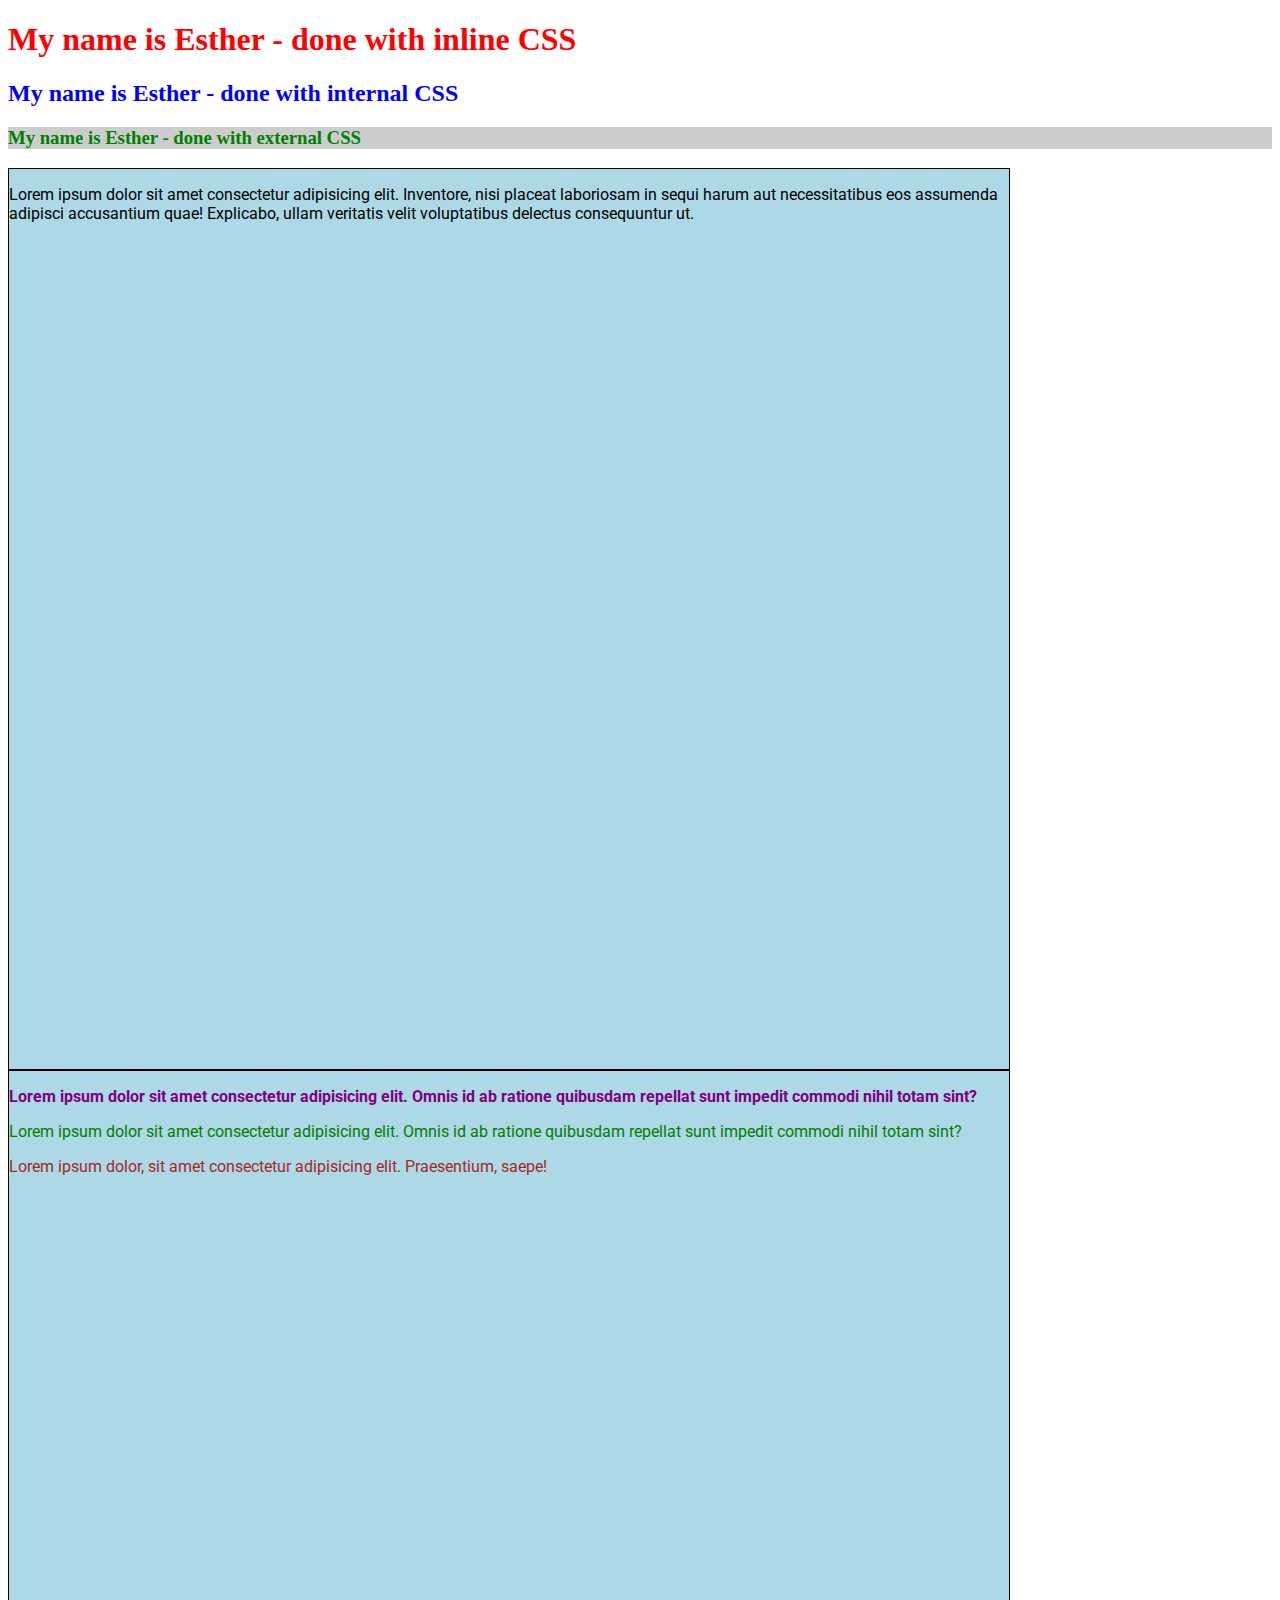
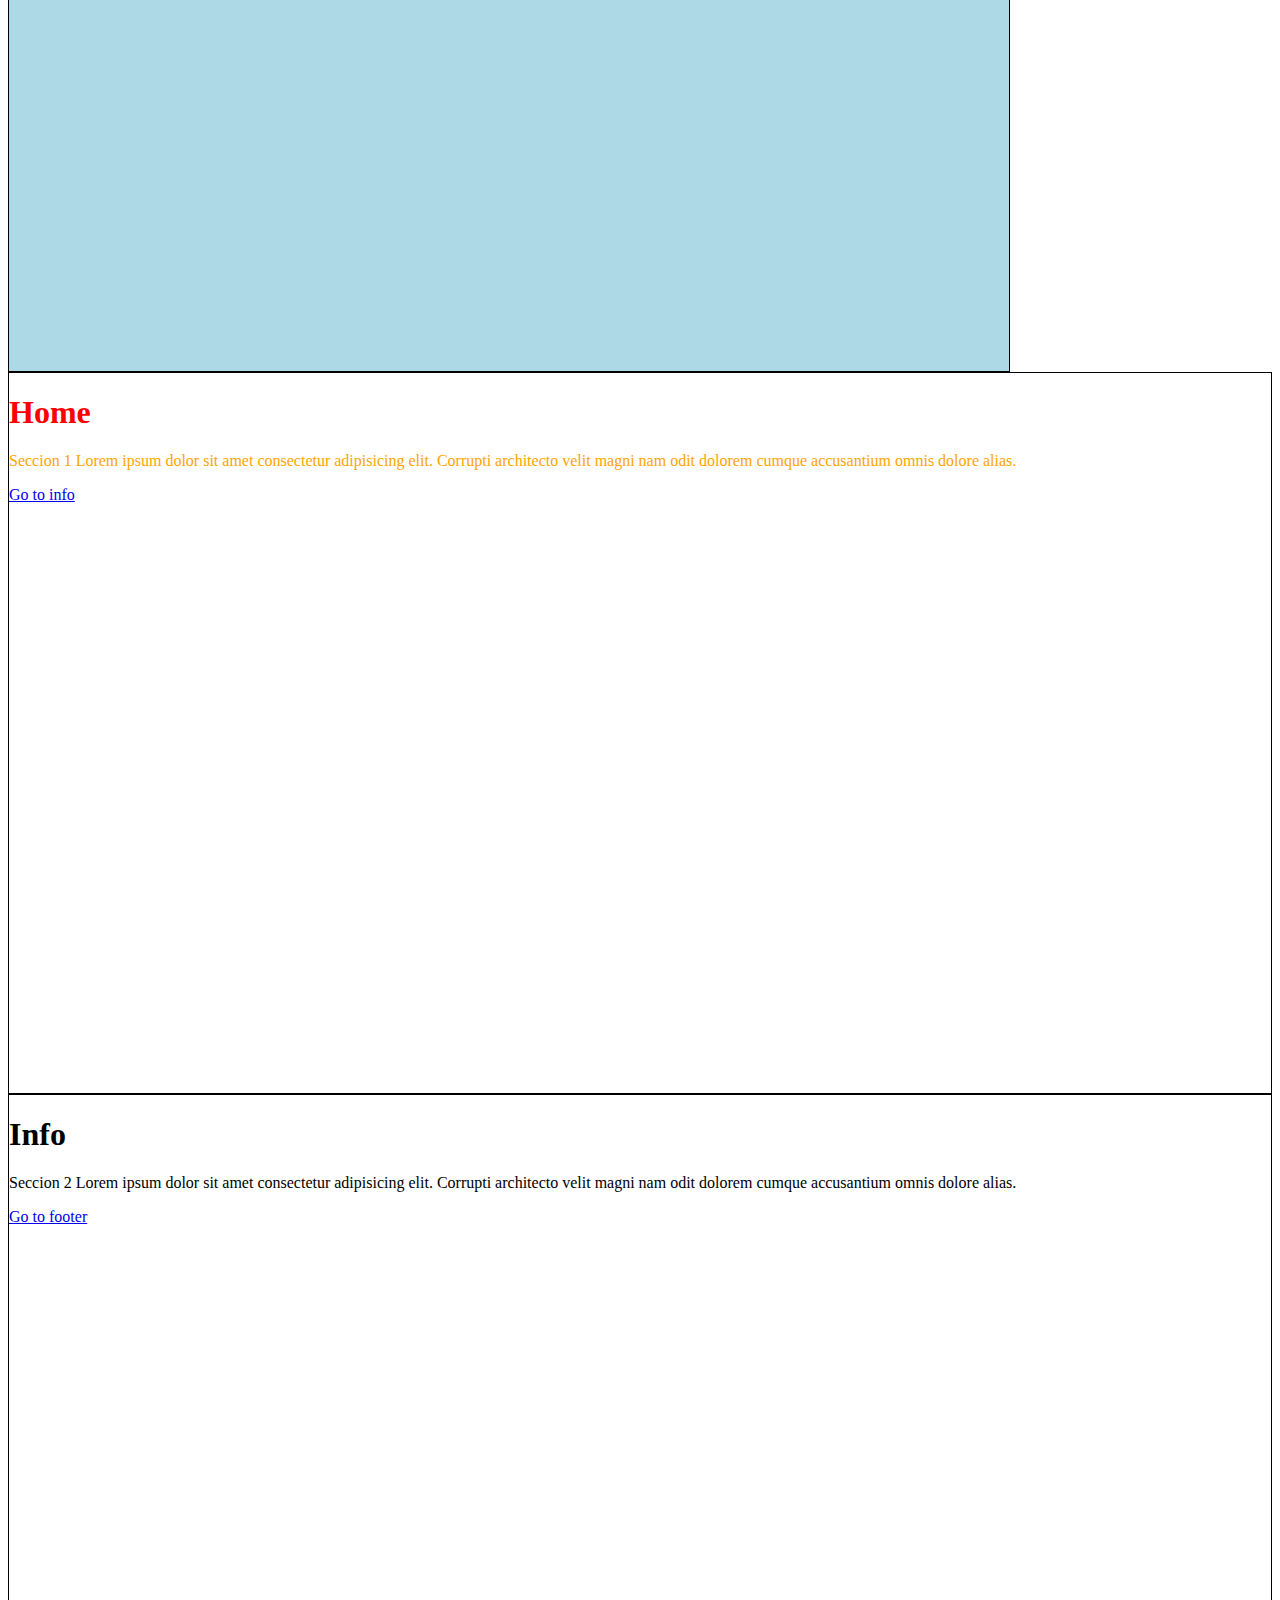
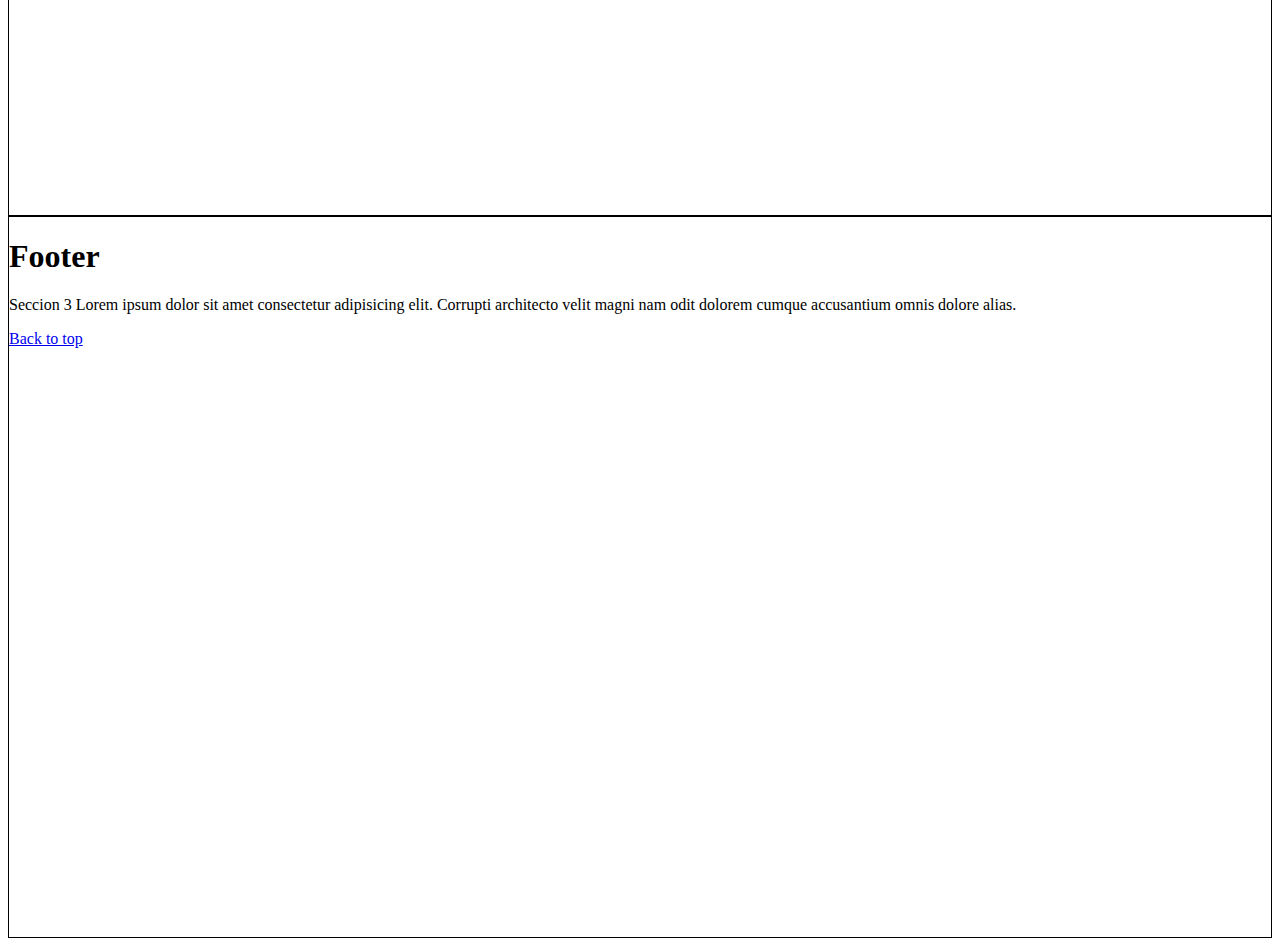
<file: index.html>
<!DOCTYPE html>
<html lang="en">
  <head>
    <meta charset="UTF-8" />
    <meta http-equiv="X-UA-Compatible" content="IE=edge" />
    <meta name="viewport" content="width=device-width, initial-scale=1.0" />
    <title>Document</title>
    <link rel="preconnect" href="https://fonts.googleapis.com">
<link rel="preconnect" href="https://fonts.gstatic.com" crossorigin>
<link href="https://fonts.googleapis.com/css2?family=Roboto:wght@300;400;500;700&display=swap" rel="stylesheet">
  </head>
  <body>
    <h1 style="color: red">My name is Esther - done with inline CSS</h1>

    <style>
      h2 {
        color: blue;
      }
    </style>
    <h2>My name is Esther - done with internal CSS</h2>

    <link rel="stylesheet" href="./style.css" />
    
    <h3>My name is Esther - done with external CSS</h3>

    <div>
        
      <p>
        Lorem ipsum dolor sit amet consectetur adipisicing elit. Inventore, nisi
        placeat laboriosam in sequi harum aut necessitatibus eos assumenda
        adipisci accusantium quae! Explicabo, ullam veritatis velit voluptatibus
        delectus consequuntur ut.
      </p>
    </div>

    <div>
<p id="title" class="green">Lorem ipsum dolor sit amet consectetur adipisicing elit. Omnis id ab ratione quibusdam repellat sunt impedit commodi nihil totam sint?</p>
<p class="green">Lorem ipsum dolor sit amet consectetur adipisicing elit. Omnis id ab ratione quibusdam repellat sunt impedit commodi nihil totam sint?</p>
<p class="brown">Lorem ipsum dolor, sit amet consectetur adipisicing elit. Praesentium, saepe!</p>
    </div>

    <section id="home">
<h1>Home</h1>
<p id="homesection">Seccion 1 Lorem ipsum dolor sit amet consectetur adipisicing elit. Corrupti architecto velit magni nam odit dolorem cumque accusantium omnis dolore alias.</p>
<a href="#info">Go to info</a>
    </section>

    <section id="Info">
<h1>Info</h1>
      <p>Seccion 2 Lorem ipsum dolor sit amet consectetur adipisicing elit. Corrupti architecto velit magni nam odit dolorem cumque accusantium omnis dolore alias.</p>
      <a href="#footer">Go to footer</a>
          </section>

          <section id="footer">
<h1>Footer</h1>
            <p>Seccion 3 Lorem ipsum dolor sit amet consectetur adipisicing elit. Corrupti architecto velit magni nam odit dolorem cumque accusantium omnis dolore alias.</p>
            <a href="#home">Back to top</a>
                </section>
  </body>
</html>
</file>
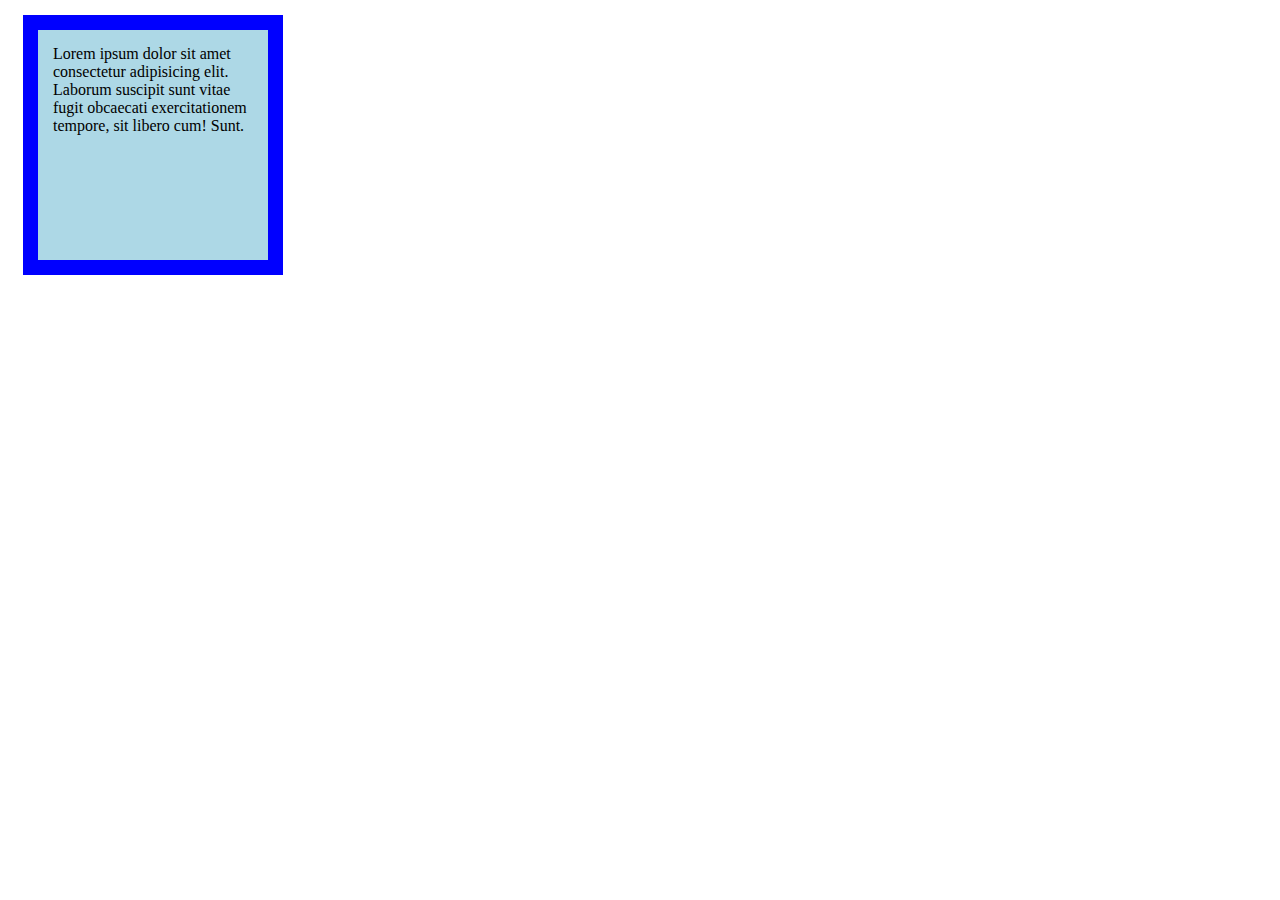
<file: box model.html>
<!DOCTYPE html>
<html lang="en">
<head>
    <meta charset="UTF-8">
    <meta http-equiv="X-UA-Compatible" content="IE=edge">
    <meta name="viewport" content="width=device-width, initial-scale=1.0">
    <title>Document</title>
    <link rel="stylesheet" href="box model style.css">
</head>
<body>
    <div class="box">
Lorem ipsum dolor sit amet consectetur adipisicing elit. Laborum suscipit sunt vitae fugit obcaecati exercitationem tempore, sit libero cum! Sunt.
    </div>
</body>
</html>
</file>
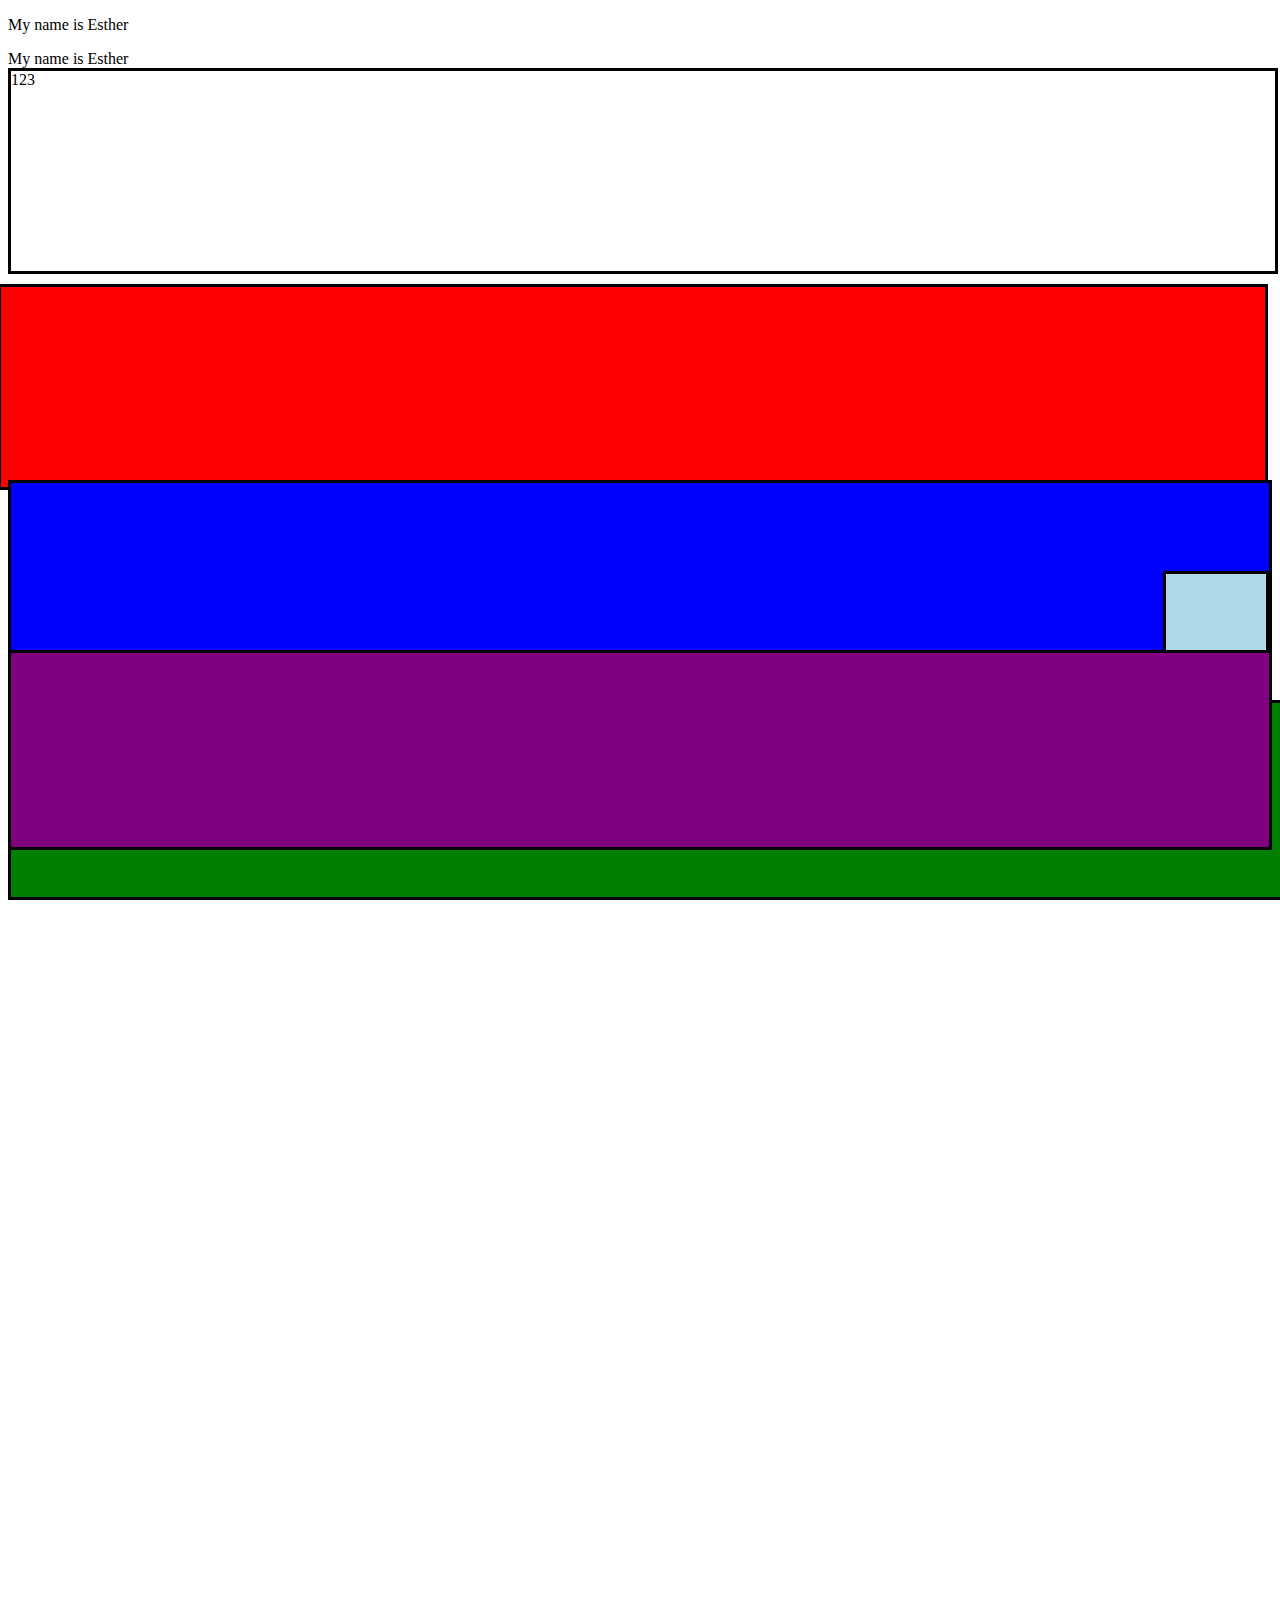
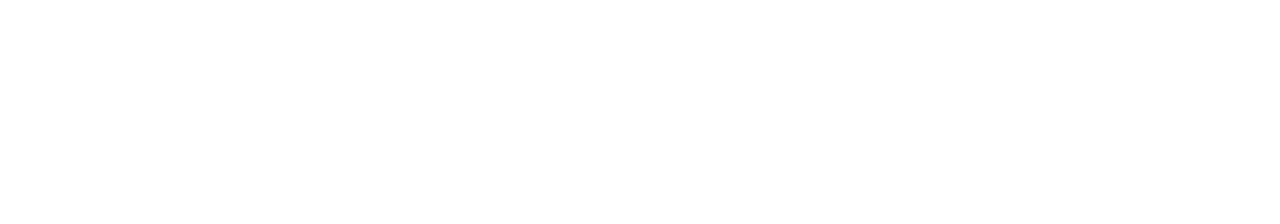
<file: complexproperties.html>
<!DOCTYPE html>
<html lang="en">
<head>
    <meta charset="UTF-8">
    <meta http-equiv="X-UA-Compatible" content="IE=edge">
    <meta name="viewport" content="width=device-width, initial-scale=1.0">
    <title>Document</title>
</head>
<link rel="stylesheet" href="complexpropertiesstyle.css">
<body>
    <p>My name is Esther</p>
    <span>My name</span>
    <span>is Esther</span>
    <div>123</div>
<section>
<div class="relative"></div>
<div class="absolute">
    <div class="absolutely"></div>
</div>
<div class="fixed"></div>
<div class="sticky"></div>
</section>
</body>
</html>
</file>
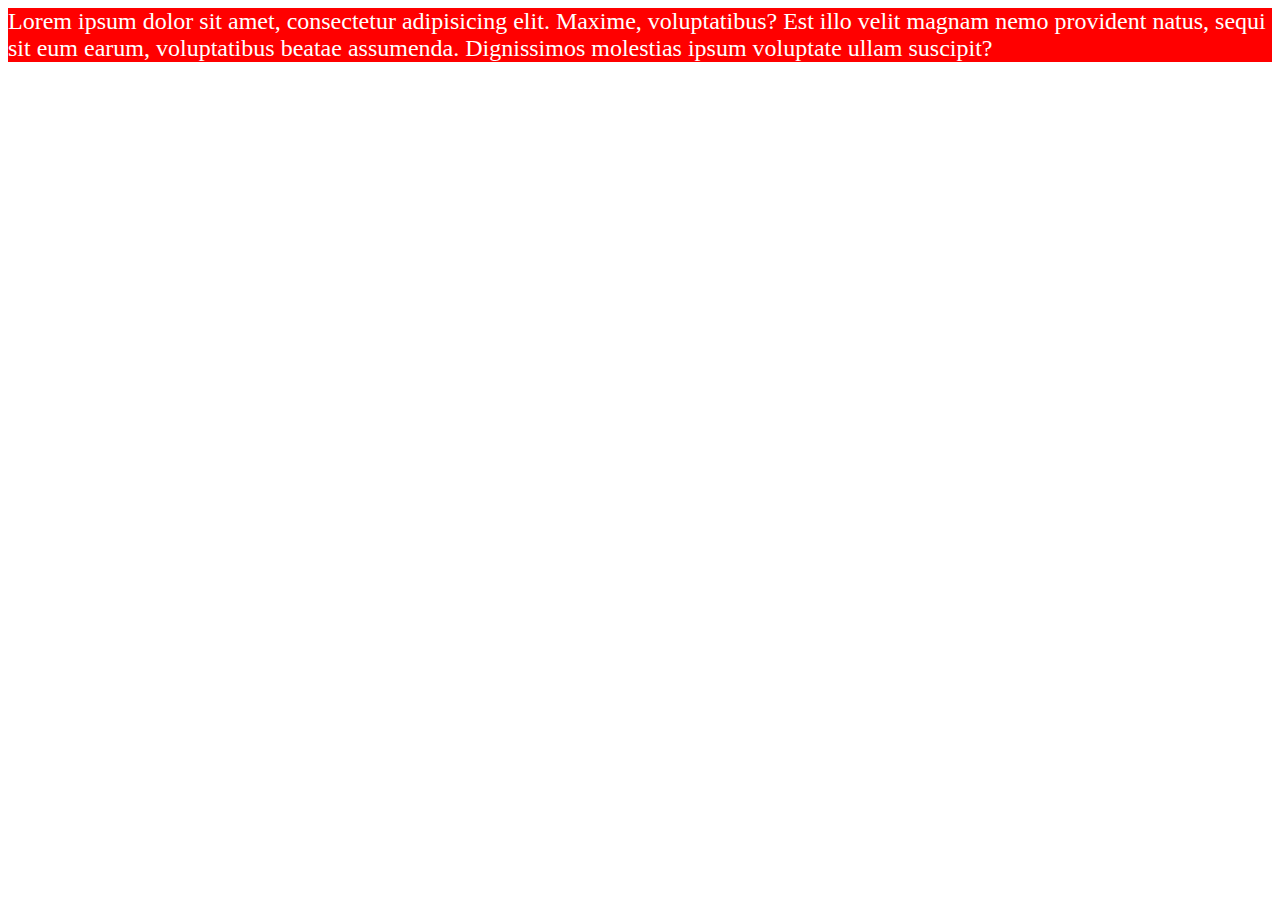
<file: mediaqueries.html>
<!DOCTYPE html>
<html lang="en">
<head>
    <meta charset="UTF-8">
    <meta http-equiv="X-UA-Compatible" content="IE=edge">
    <meta name="viewport" content="width=device-width, initial-scale=1.0">
    <title>Document</title>

    <link rel="stylesheet" href="mediaqueriesstyle.css">

</head>
<body>
   <div>Lorem ipsum dolor sit amet, consectetur adipisicing elit. Maxime, voluptatibus? Est illo velit magnam nemo provident natus, sequi sit eum earum, voluptatibus beatae assumenda. Dignissimos molestias ipsum voluptate ullam suscipit?</div> 
</body>
</html>
</file>
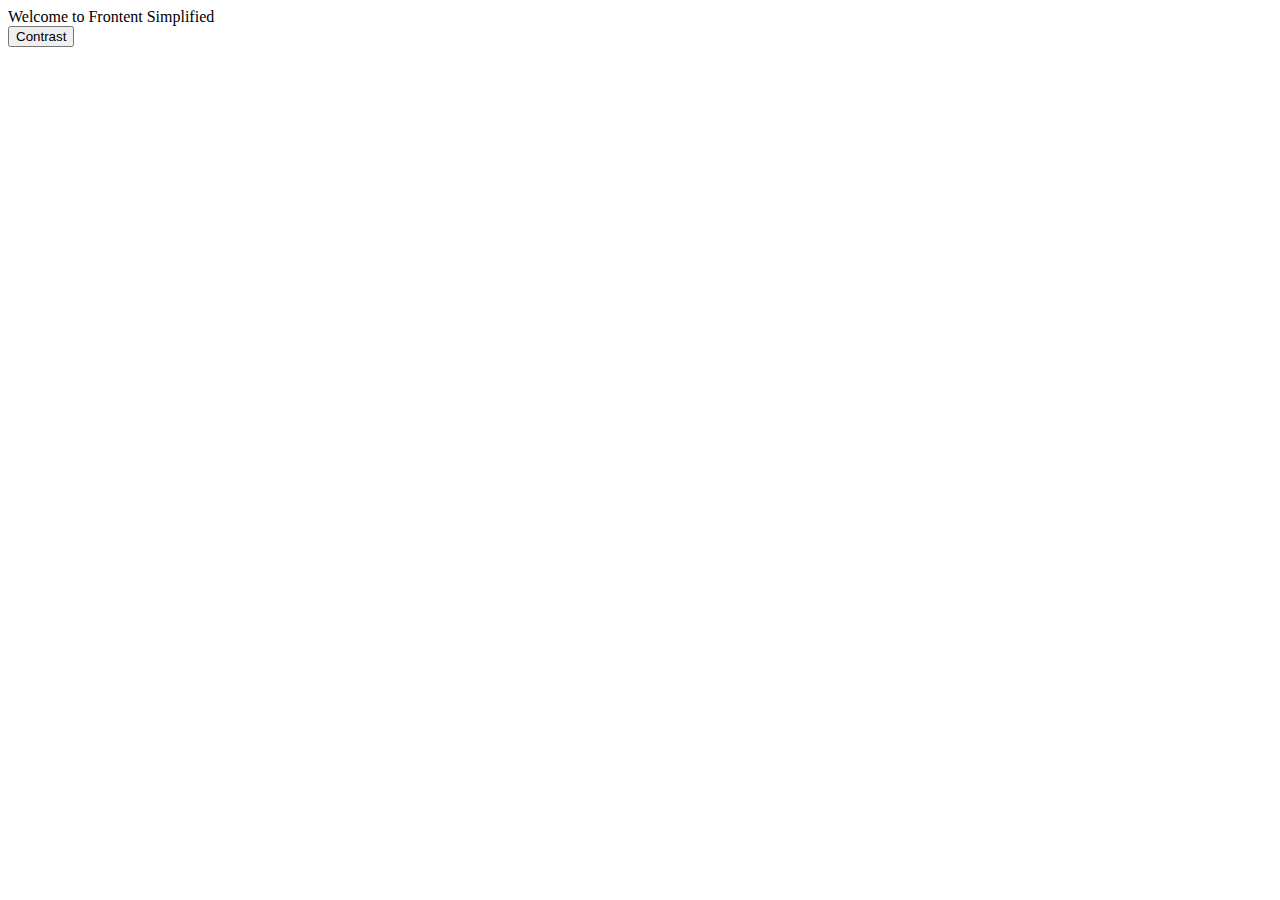
<file: pseudoselectors.html>
<!DOCTYPE html>
<html lang="en">
<head>
    <meta charset="UTF-8">
    <meta http-equiv="X-UA-Compatible" content="IE=edge">
    <meta name="viewport" content="width=device-width, initial-scale=1.0">
    <title>Document</title>
    <link rel="stylesheet" href="pseudoselectorsstyle.css ">
</head>
<body>
    <div>Welcome to</div>
    <button>Contrast</button>
</body>
</html>
</file>
<file: style.css>
h3 {
    
    color: green;
background-color: rgba(0, 0, 0, 0.2);

}
div {
    width: 100%;
    max-width: 1000px;
    height: 100vh;
    background-color: lightblue;
    border: 1px solid black;
    font size: 12px;
    font weight: 600;
    font-family: "Roboto", sans-serif;
}

.green {
    color: green;
}

.brown {

    color: brown;
}

#title {
    font-weight: bold;
    color: purple;
}

section {
    height: 80vh;
    border: 1px solid black;
}

#home {
    color: red;
}

#homesection {
    color: orange;
}
</file>
<file: box model style.css>
.box {
    width: 200px;
    height: 200px;
    background-color: lightblue;
    border: 15px solid blue;
    padding: 15px;
    margin: 15px;
    box-sizing: content-box;
}
</file>
<file: complexpropertiesstyle.css>
body {
    height: 200vh;
}

div {
    width: 100%;
    height: 200px;
    border: 3px solid black;
}

.relative {
    background-color: red;
    position: relative;
    top: 10px;
    bottom: 10px;
    right: 10px;
}

.absolute {
    background-color: blue;
    position: relative;
    width: 100%;
    top: 0;
    left: 0;
    box-sizing: border-box;
}

.absolutely {
    background-color: lightblue;
    width: 100px;
    height: 100px;
    position: absolute;
    right: 0;
    bottom: 0;
}

.fixed {
    background-color: green;
    position: fixed;
    width: 100%;
    box-sizing: border-box;
    bottom: 0;
}

.sticky {
    background-color: purple;
    position: sticky;
    bottom: 50px;
    width: 100%;
    box-sizing: border-box;
}
</file>
<file: mediaqueriesstyle.css>
div {
    background-color: red;
    color: white;
    font-size: 24px;
}

@media (max-width: 992px) {
    div {
        font-size: 20px;
    }
    }

@media (max-width: 768px) {
    div {
        font-size: 18px;
    }
    }

@media (max-width: 576px) {
div {
    font-size: 16px;
}
}
</file>
<file: pseudoselectorsstyle.css>
div {
    transition: background-color 300ms;
}

div::after {
content: " Frontent Simplified";
}

div:hover {
    
    background-color: aqua;
}

button {
animation: float 2s infinite alternate-reverse;
transform: translateY(10px)
    transition: all 300ms;

}

button:hover {
    background-color: purple;
    color: white;
}

@keyframes float {
    0% {transform: translateY(0)

    }
    100% {transform:translateY(10px)
        
    }
}
</file>
